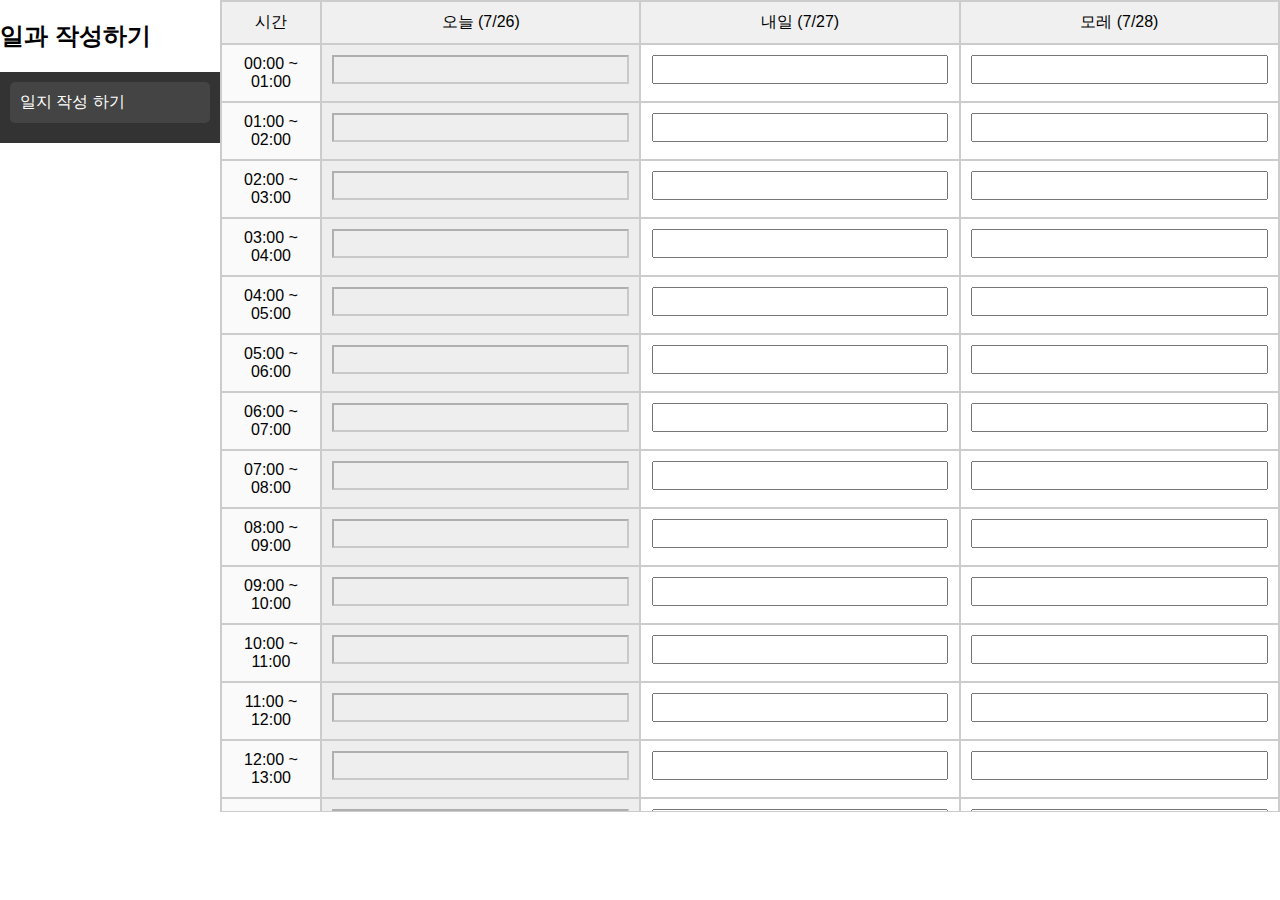
<file: index.html>
<!--index.html-->
<!DOCTYPE html>
<html lang="ko">
<head>
  <meta charset="UTF-8" />
  <title>To-Do List</title>
  <link rel="stylesheet" href="style.css" />
</head>
<body>
  <div class="parent">
    <div class="children">
      <h2>일과 작성하기</h2>
      <nav>
          <ul>
              <li><a href="C:\Users\whtjr\OneDrive\바탕 화면\website\index2.html">일지 작성 하기</a></li>
          </ul>
      </nav>
    </div>
    
    <div class="container">
      <div class="header"></div>
      <div class="body"></div>
    </div>
  </div>

  <!-- 입력 패널 -->
  <div id="input-panel">
    <p id="panel-info">시간대:</p>
    <textarea id="panel-input" rows="5" cols="30"></textarea><br>
    <button id="panel-save">저장</button>
    <button id="panel-cancel">취소</button>
  </div>

  <script src="script.js"></script>
</body>
</html>
<!--업로드 확인 용-->
</file>
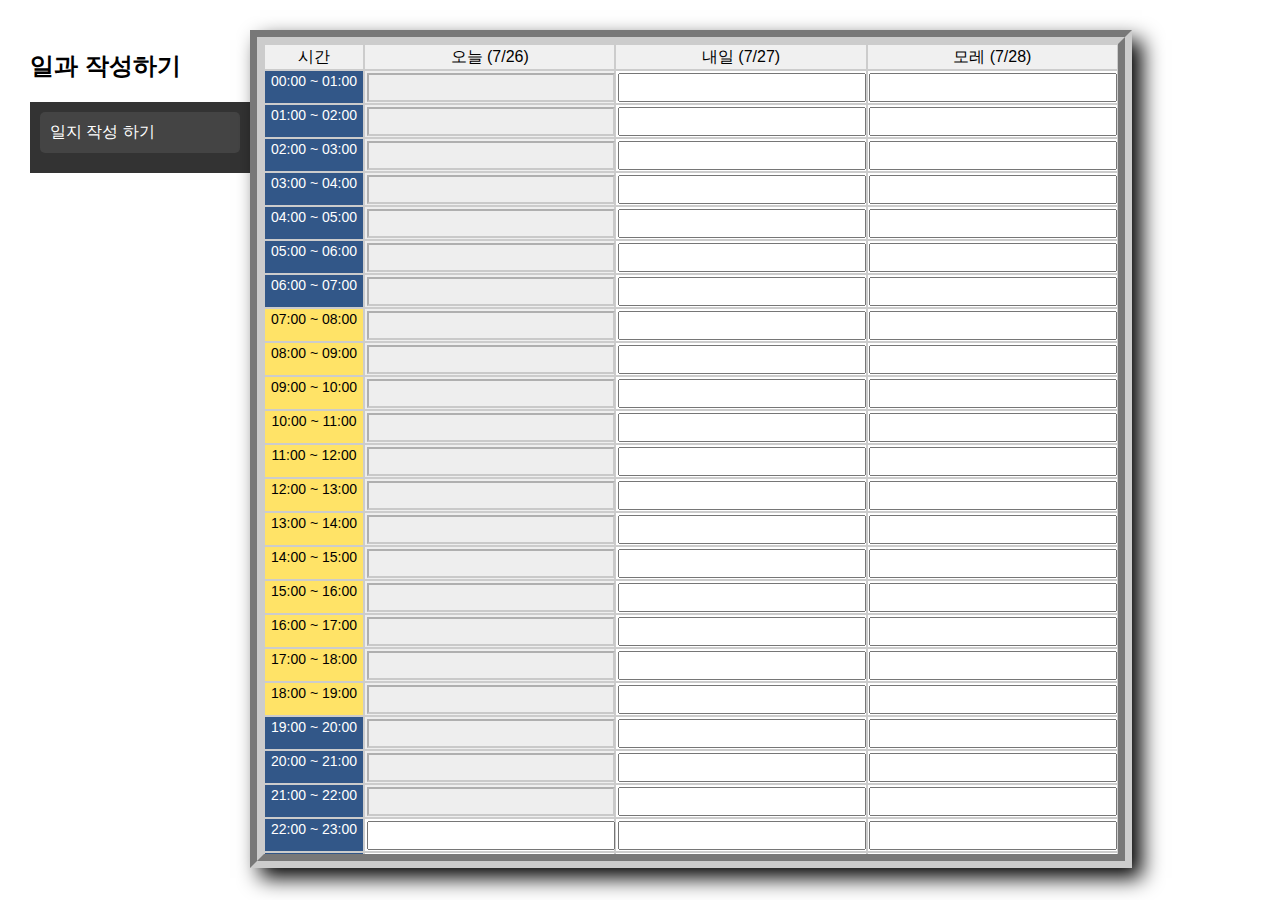
<file: v2/index.html>
<!--index.html-->
<!DOCTYPE html>
<html lang="ko">
<head>
  <meta charset="UTF-8" />
  <title>To-Do List</title>
  <link rel="stylesheet" href="style.css" />



</head>
<body>
  <div class="parent">
    <div class="children">
      <h2>일과 작성하기</h2>
      <nav>
          <ul>
              <li><a href="./index2.html">일지 작성 하기</a></li>
          </ul>
      </nav>
    </div>
    <div class="container">
      <div class="header"></div>
      <div class="body"></div>
    </div>
  </div>
  <div id="input-panel">
    <button id="panel-close" title="닫기">X</button>
    <p id="panel-info">시간대:</p>
    <textarea id="panel-input" rows="5" cols="30"></textarea><br>
    <button id="panel-save">저장</button>
  </div>

  <!--<script src="script.js"></script>-->
  <script>
// 날짜 문자열 생성 (yyyy-mm-dd 형식)
function getDateString(offset = 0) {
  const date = new Date();
  date.setDate(date.getDate() + offset);
  return date.toISOString().split("T")[0];
}

// 라벨용 날짜 포맷 (mm/dd)
function getFormattedLabel(offset) {
  const date = new Date();
  date.setDate(date.getDate() + offset);
  return `${date.getMonth() + 1}/${date.getDate()}`;
}

// 로컬 스토리지에서 데이터 로드 및 날짜 이동 처리 (날짜 기준 비교)
function loadData() {
  const defaultSchedule = {
    lastAccessDate: getDateString(), // 시각 없이 날짜만 저장
    schedule: {
      today: Array(24).fill(""),
      tomorrow: Array(24).fill(""),
      dayAfterTomorrow: Array(24).fill("")
    }
  };

  let data = JSON.parse(localStorage.getItem("todoData")) || defaultSchedule;

  const lastDateStr = data.lastAccessDate;
  const nowDateStr = getDateString();

  const lastDate = new Date(lastDateStr);
  const nowDate = new Date(nowDateStr);

  const diffDays = Math.floor((nowDate - lastDate) / (1000 * 60 * 60 * 24));

  if (diffDays >= 1) {
    if (diffDays === 1) {
      // 하루 지남
      data.schedule.today = data.schedule.tomorrow;
      data.schedule.tomorrow = data.schedule.dayAfterTomorrow;
      data.schedule.dayAfterTomorrow = Array(24).fill("");
    } else {
      // 이틀 이상 지남
      data.schedule.today = Array(24).fill("");
      data.schedule.tomorrow = Array(24).fill("");
      data.schedule.dayAfterTomorrow = Array(24).fill("");
    }

    data.lastAccessDate = nowDateStr;
    localStorage.setItem("todoData", JSON.stringify(data));
  }

  return data;
}

// 데이터 저장
function saveData(data) {
  localStorage.setItem("todoData", JSON.stringify(data));
}

// 화면 생성
function generateSchedule() {
  const header = document.querySelector(".header");
  const body = document.querySelector(".body");
  header.innerHTML = "";
  body.innerHTML = "";

  const data = loadData();
  const now = new Date();
  const currentTotalMinutes = now.getHours() * 60 + now.getMinutes();

  // 헤더 구성
  const timeHeader = document.createElement("div");
  timeHeader.className = "cell";
  timeHeader.textContent = "시간";
  header.appendChild(timeHeader);

  ["오늘", "내일", "모레"].forEach((label, i) => {
    const dateStr = getFormattedLabel(i);
    const dayCell = document.createElement("div");
    dayCell.className = "cell";
    dayCell.textContent = `${label} (${dateStr})`;
    header.appendChild(dayCell);
  });

  const keys = ["today", "tomorrow", "dayAfterTomorrow"];

  for (let hour = 0; hour < 24; hour++) {
    const row = document.createElement("div");
    row.className = "row";


    // 시간 셀 생성
    const timeCell = document.createElement("div");
    timeCell.className = "cell time-cell";
    timeCell.textContent = `${String(hour).padStart(2, "0")}:00 ~ ${String((hour + 1) % 24).padStart(2, "0")}:00`;

    // ⬇⬇⬇ 시간대에 따른 배경 색상 적용 시작 ⬇⬇⬇

    // 00시 ~ 06시 또는 19시 ~ 23시는 어두운 배경 (검은색)
    if (hour <= 6 || hour >= 19) {
      timeCell.style.backgroundColor = "rgb(50, 87, 136)";     // 배경: 검정
      timeCell.style.color = "white";               // 글자색: 흰색
    }
    // 07시 ~ 18시는 밝은 배경
    else {
      timeCell.style.backgroundColor = "rgb(255, 227, 103)";   // 배경: 주광
      timeCell.style.color = "black";               // 글자색: 검정
    }

    // ⬆⬆⬆ 시간대에 따른 배경 색상 적용 끝 ⬆⬆⬆





    row.appendChild(timeCell);

    keys.forEach((key, index) => {
      const inputWrapper = document.createElement("div");
      inputWrapper.className = "cell input-cell";

      const input = document.createElement("input");
      input.type = "text";
      input.value = data.schedule[key][hour] || "";

      const endHourMinutes = (hour + 1) * 60;
      if (key === "today" && currentTotalMinutes >= endHourMinutes) {
        inputWrapper.classList.add("past-cell");
        input.disabled = true;
      }

      input.addEventListener("input", () => {
        data.schedule[key][hour] = input.value;
        saveData(data);
      });

      input.addEventListener("dblclick", () => {
        const data = loadData();
        selectedKey = key;
        selectedHour = hour;
        selectedInputElement = input;

        const panel = document.getElementById("input-panel");
        document.getElementById("panel-info").textContent = `시간대: ${key} ${hour}:00 ~ ${(hour + 1) % 24}:00`;
        document.getElementById("panel-input").value = data.schedule[key][hour] || "";
        panel.style.display = "block";
      });

      inputWrapper.appendChild(input);
      row.appendChild(inputWrapper);
    });

    body.appendChild(row);
  }





}

// 입력 패널 관련 변수
let selectedKey = null;
let selectedHour = null;
let selectedInputElement = null;

// 패널 저장 버튼
document.getElementById("panel-save").addEventListener("click", () => {
  const text = document.getElementById("panel-input").value;
  const data = loadData();

  data.schedule[selectedKey][selectedHour] = text;
  saveData(data);
  selectedInputElement.value = text;

  document.getElementById("input-panel").style.display = "none";
});

// 패널 취소 버튼
//document.getElementById("panel-cancel").addEventListener("click", () => {
  //document.getElementById("input-panel").style.display = "none";
//});

// 페이지 로드시 처리
document.addEventListener("DOMContentLoaded", () => {
  loadData();
  generateSchedule();
});



const panel = document.getElementById("input-panel");

let isDragging = false;
let offsetX, offsetY;

panel.style.position = "absolute";

panel.addEventListener("mousedown", (e) => {
  isDragging = true;
  offsetX = e.clientX - panel.getBoundingClientRect().left;
  offsetY = e.clientY - panel.getBoundingClientRect().top;
  panel.style.cursor = "grabbing";
});

document.addEventListener("mousemove", (e) => {
  if (isDragging) {
    panel.style.left = `${e.clientX - offsetX}px`;
    panel.style.top = `${e.clientY - offsetY}px`;
  }
});

document.addEventListener("mouseup", () => {
  isDragging = false;
  panel.style.cursor = "default";
});

document.getElementById("panel-close").addEventListener("click", () => {
  document.getElementById("input-panel").style.display = "none";
});

  </script>




</body>
</html>
<!--업로드 확인 용-->
</file>
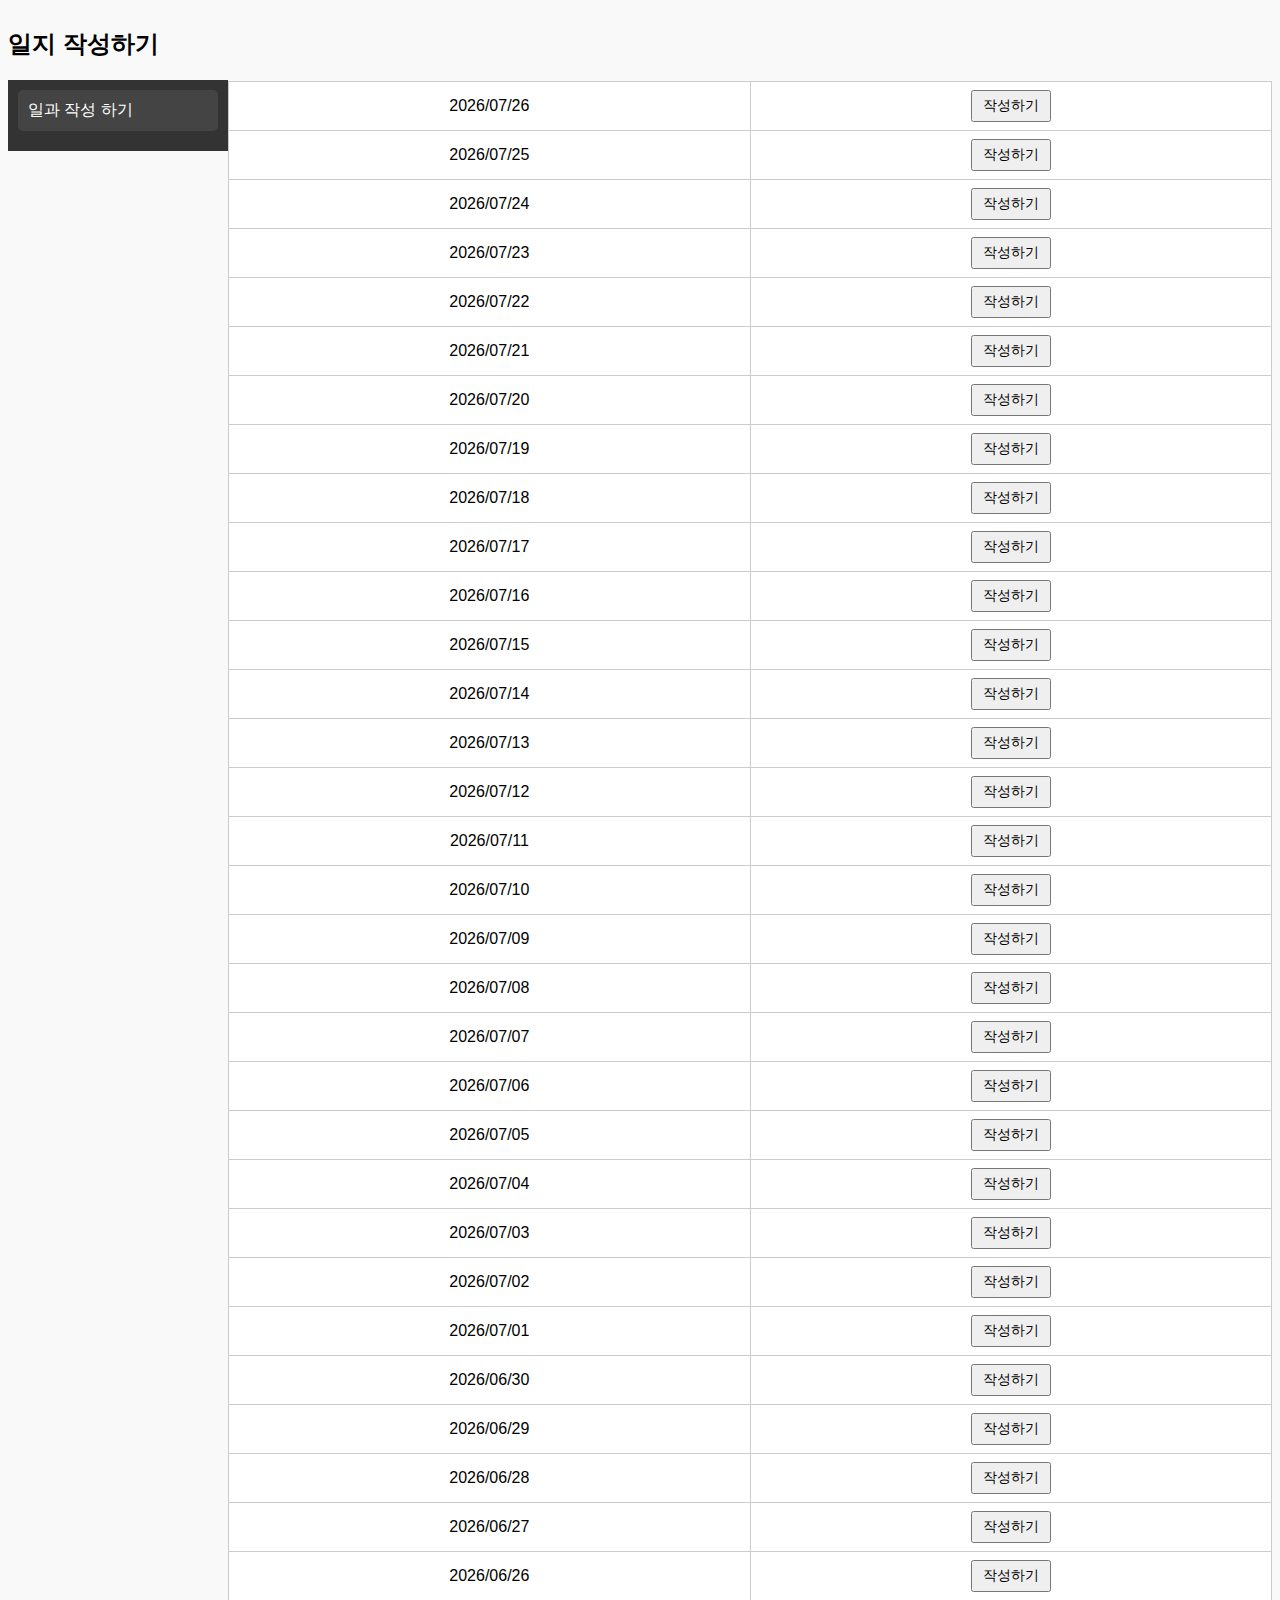
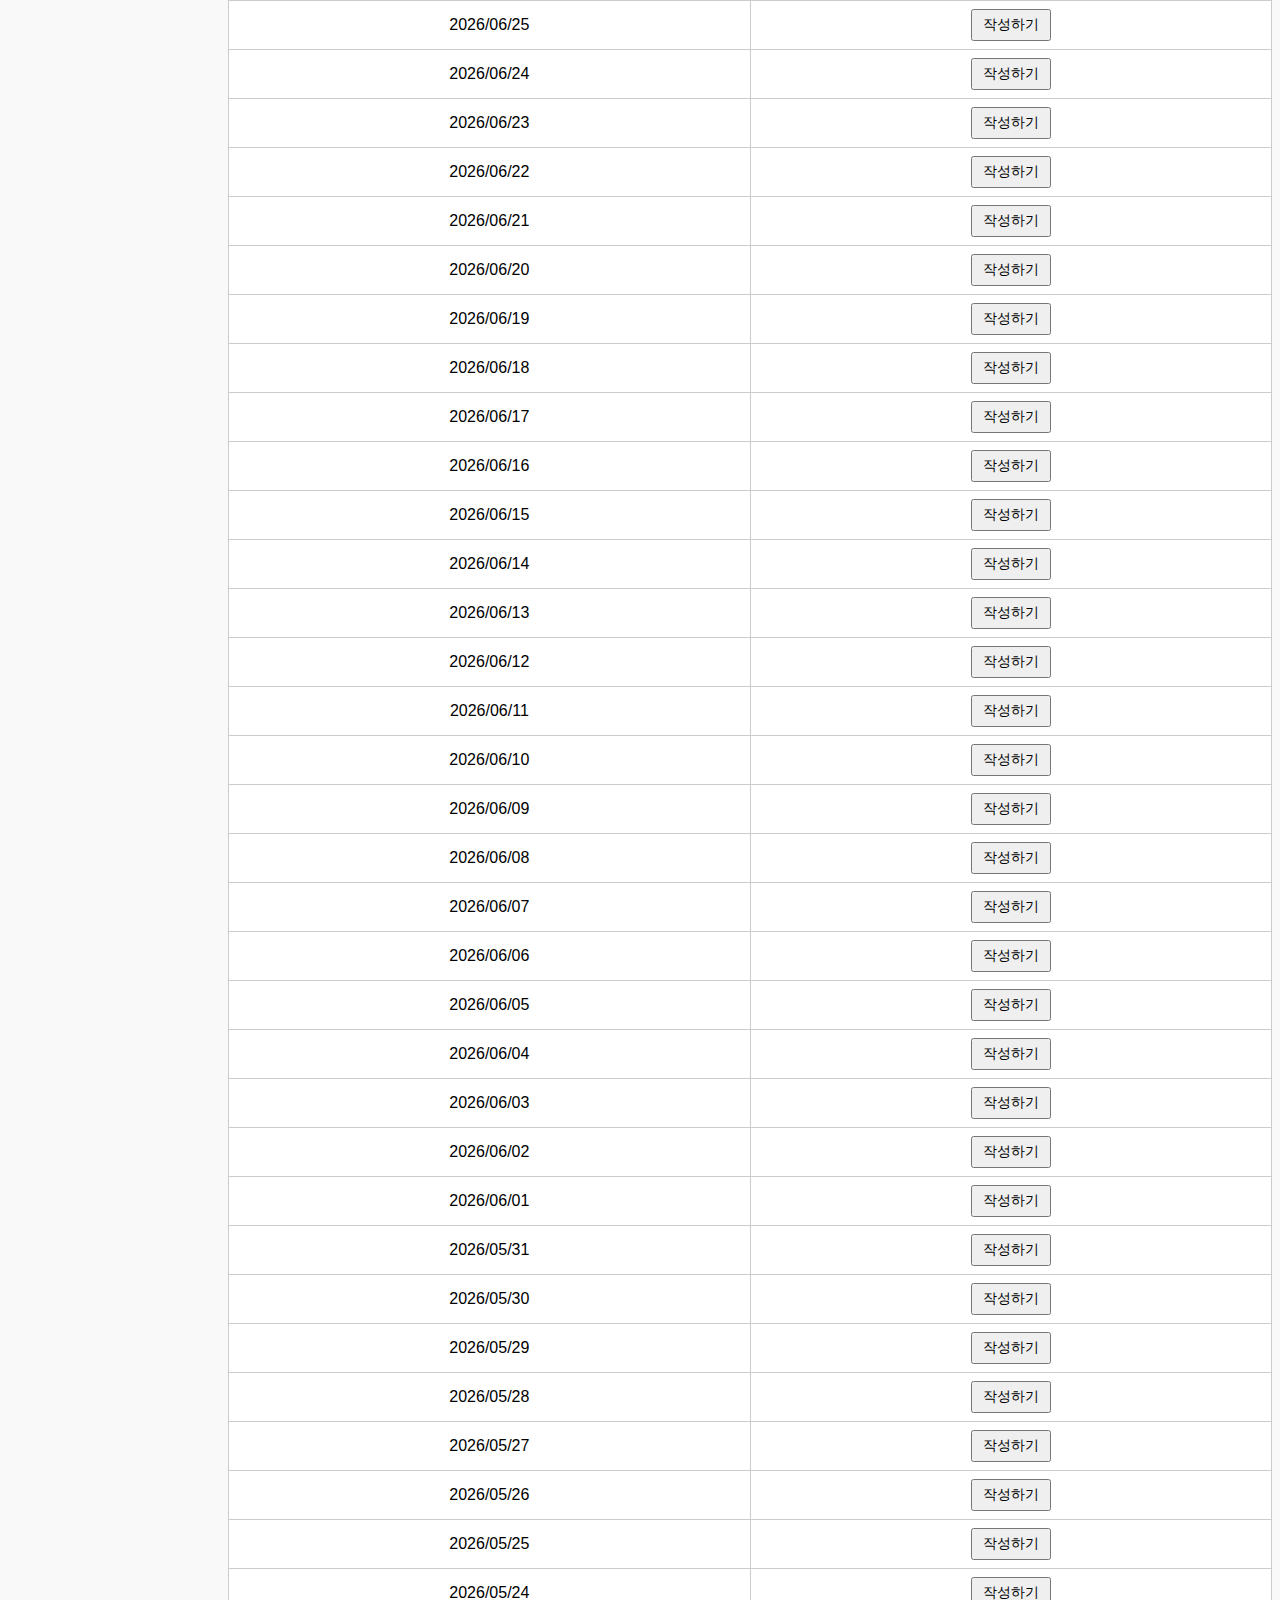
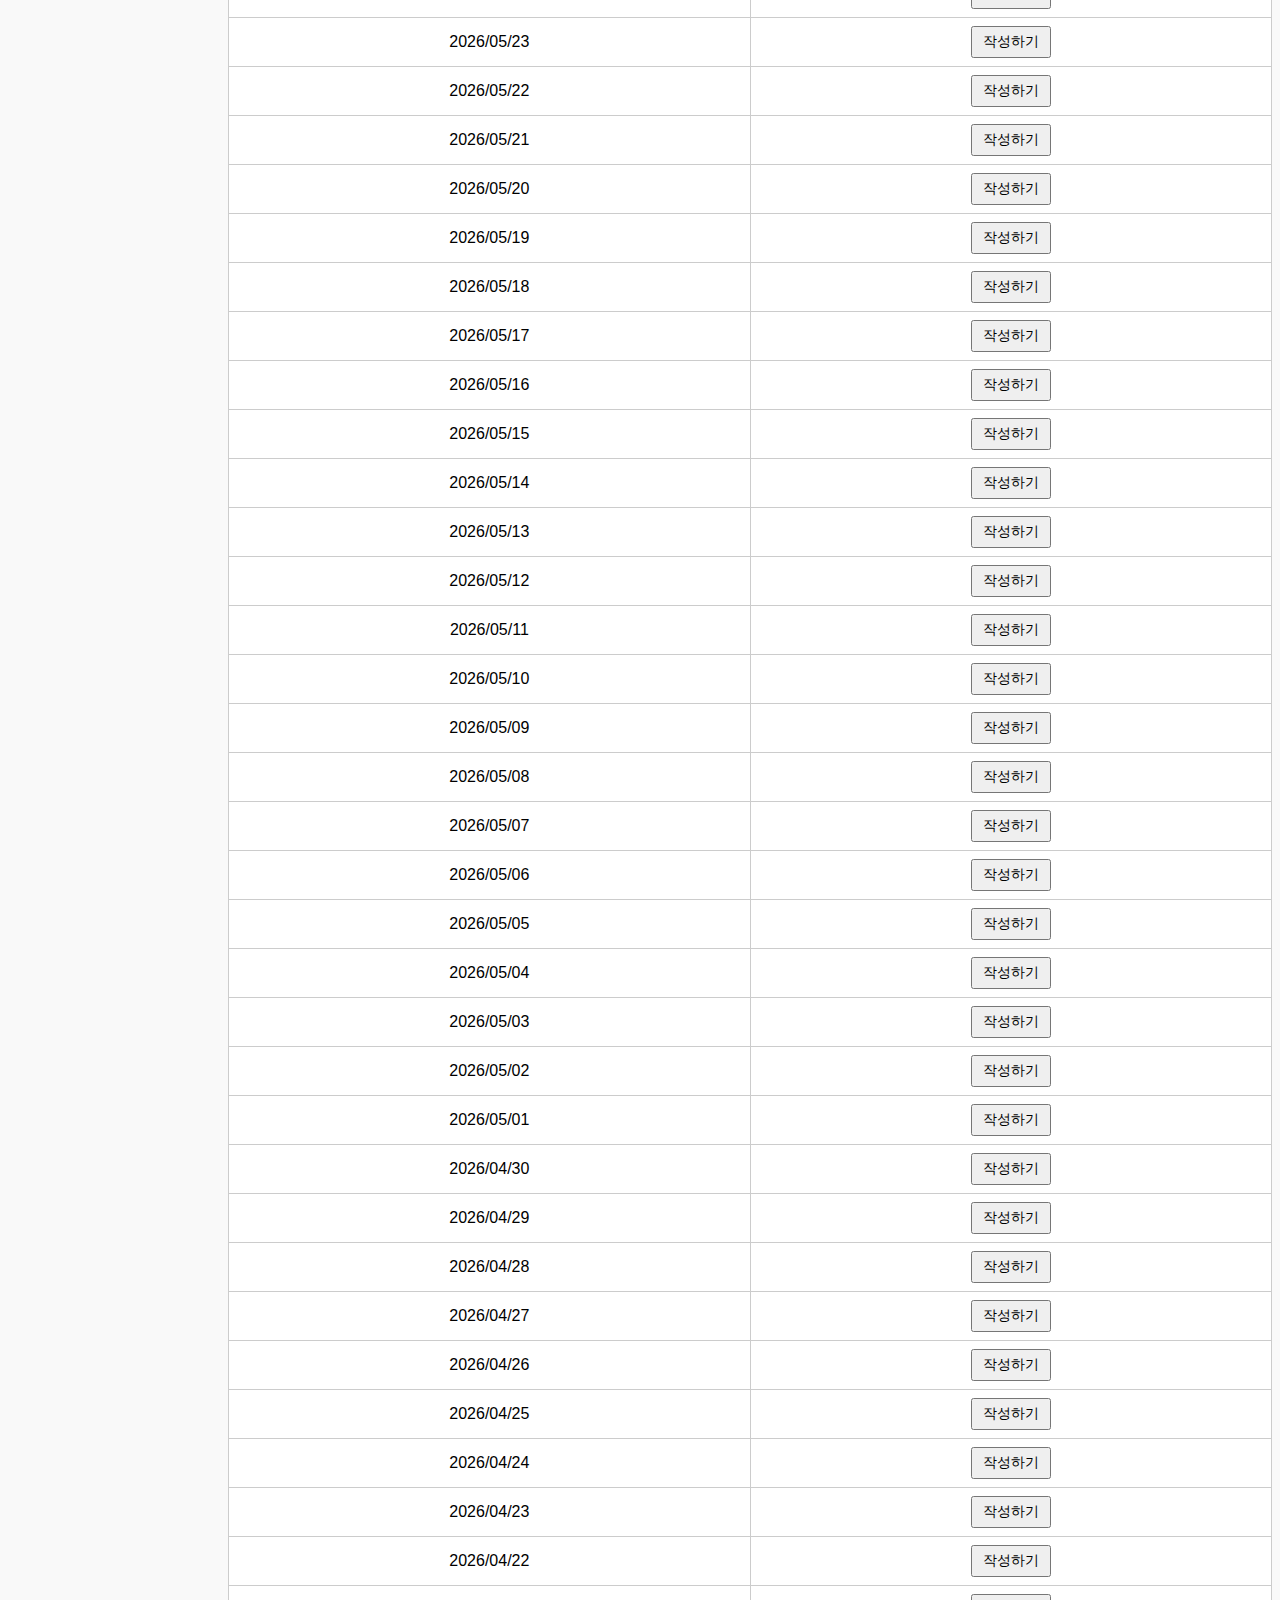
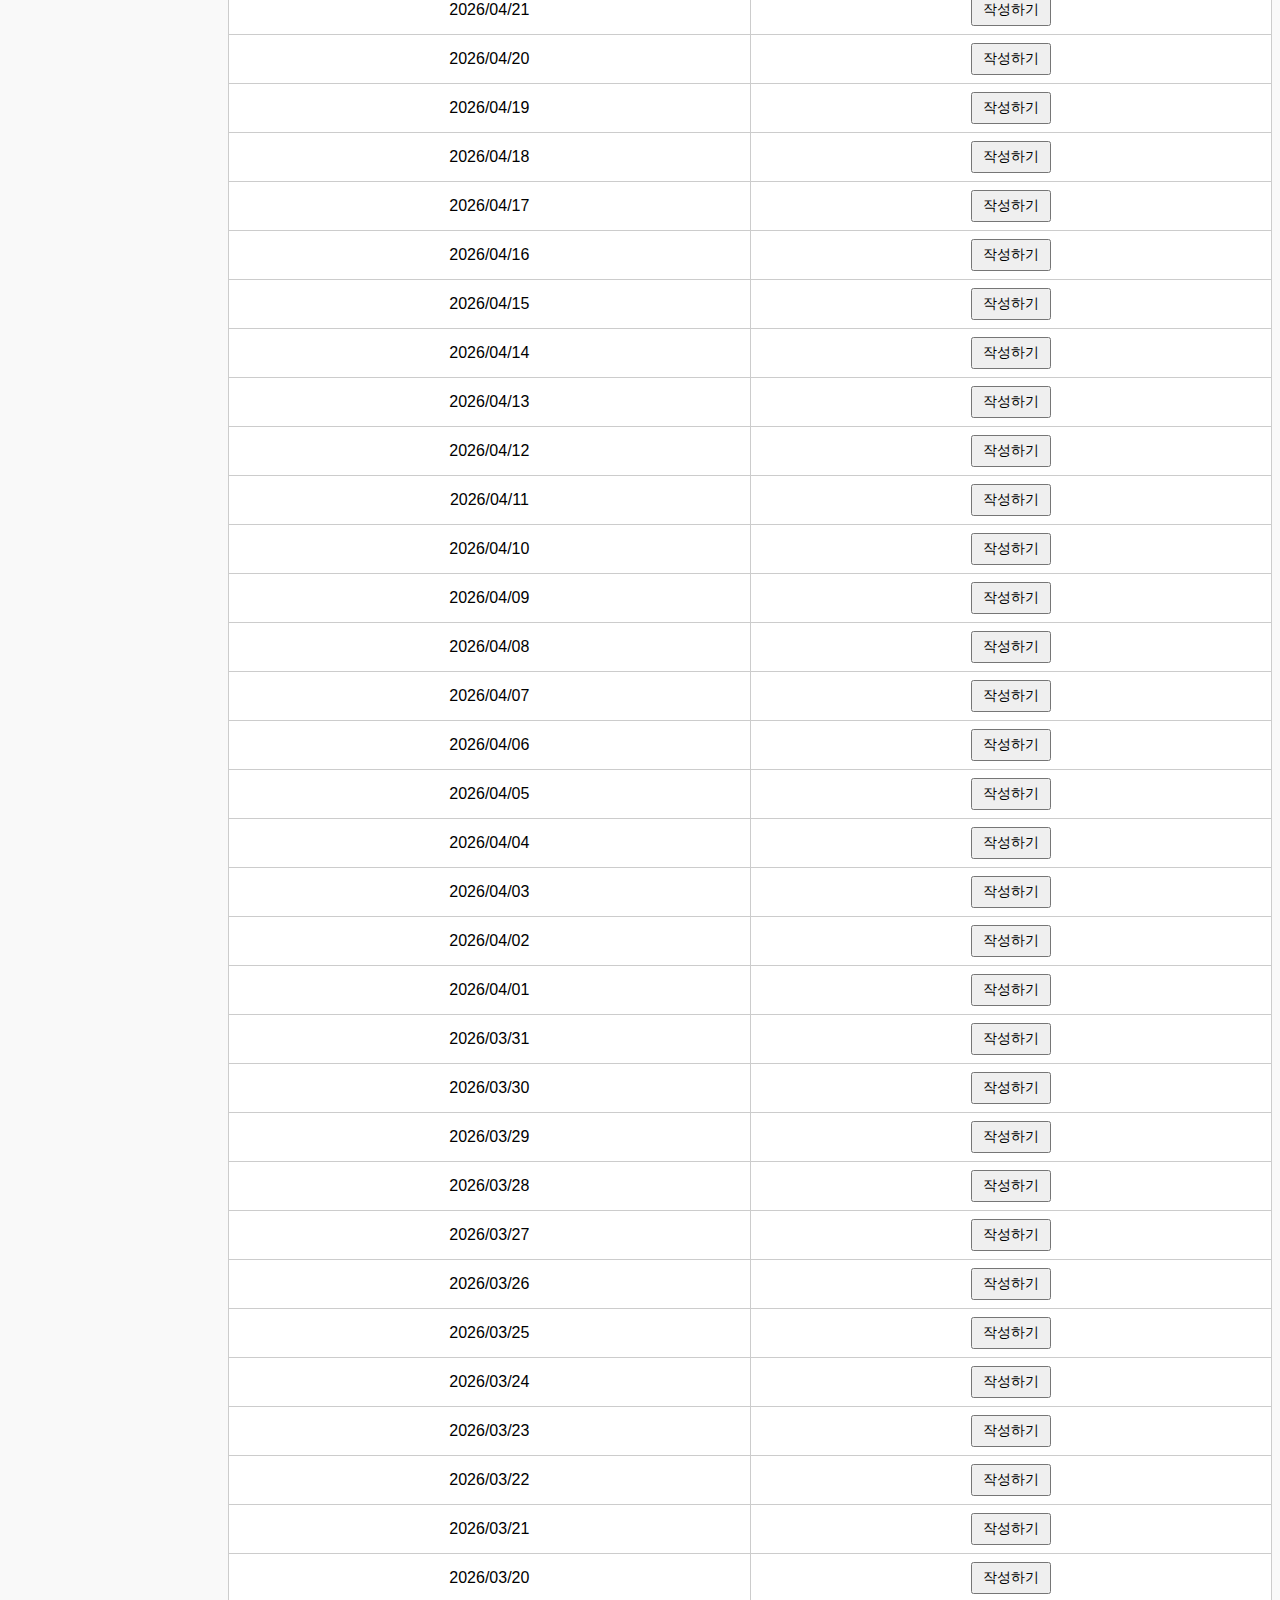
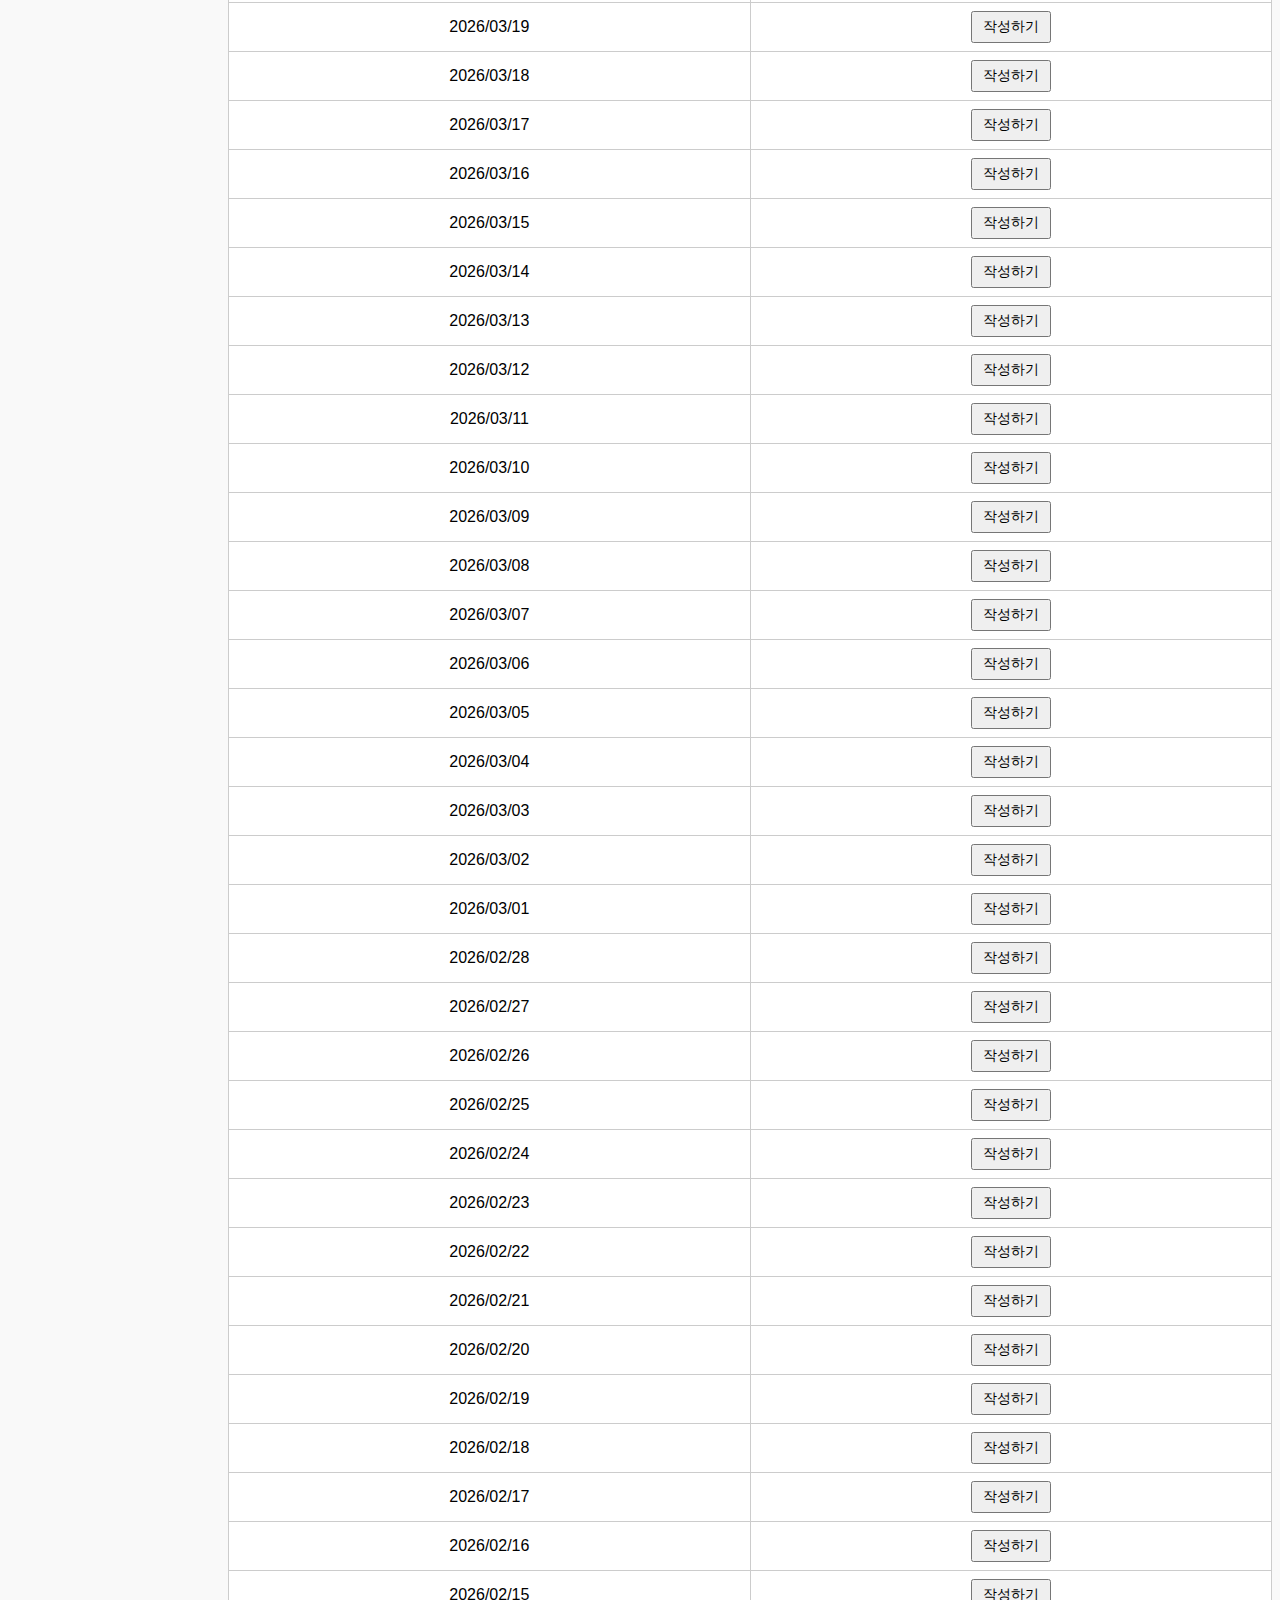
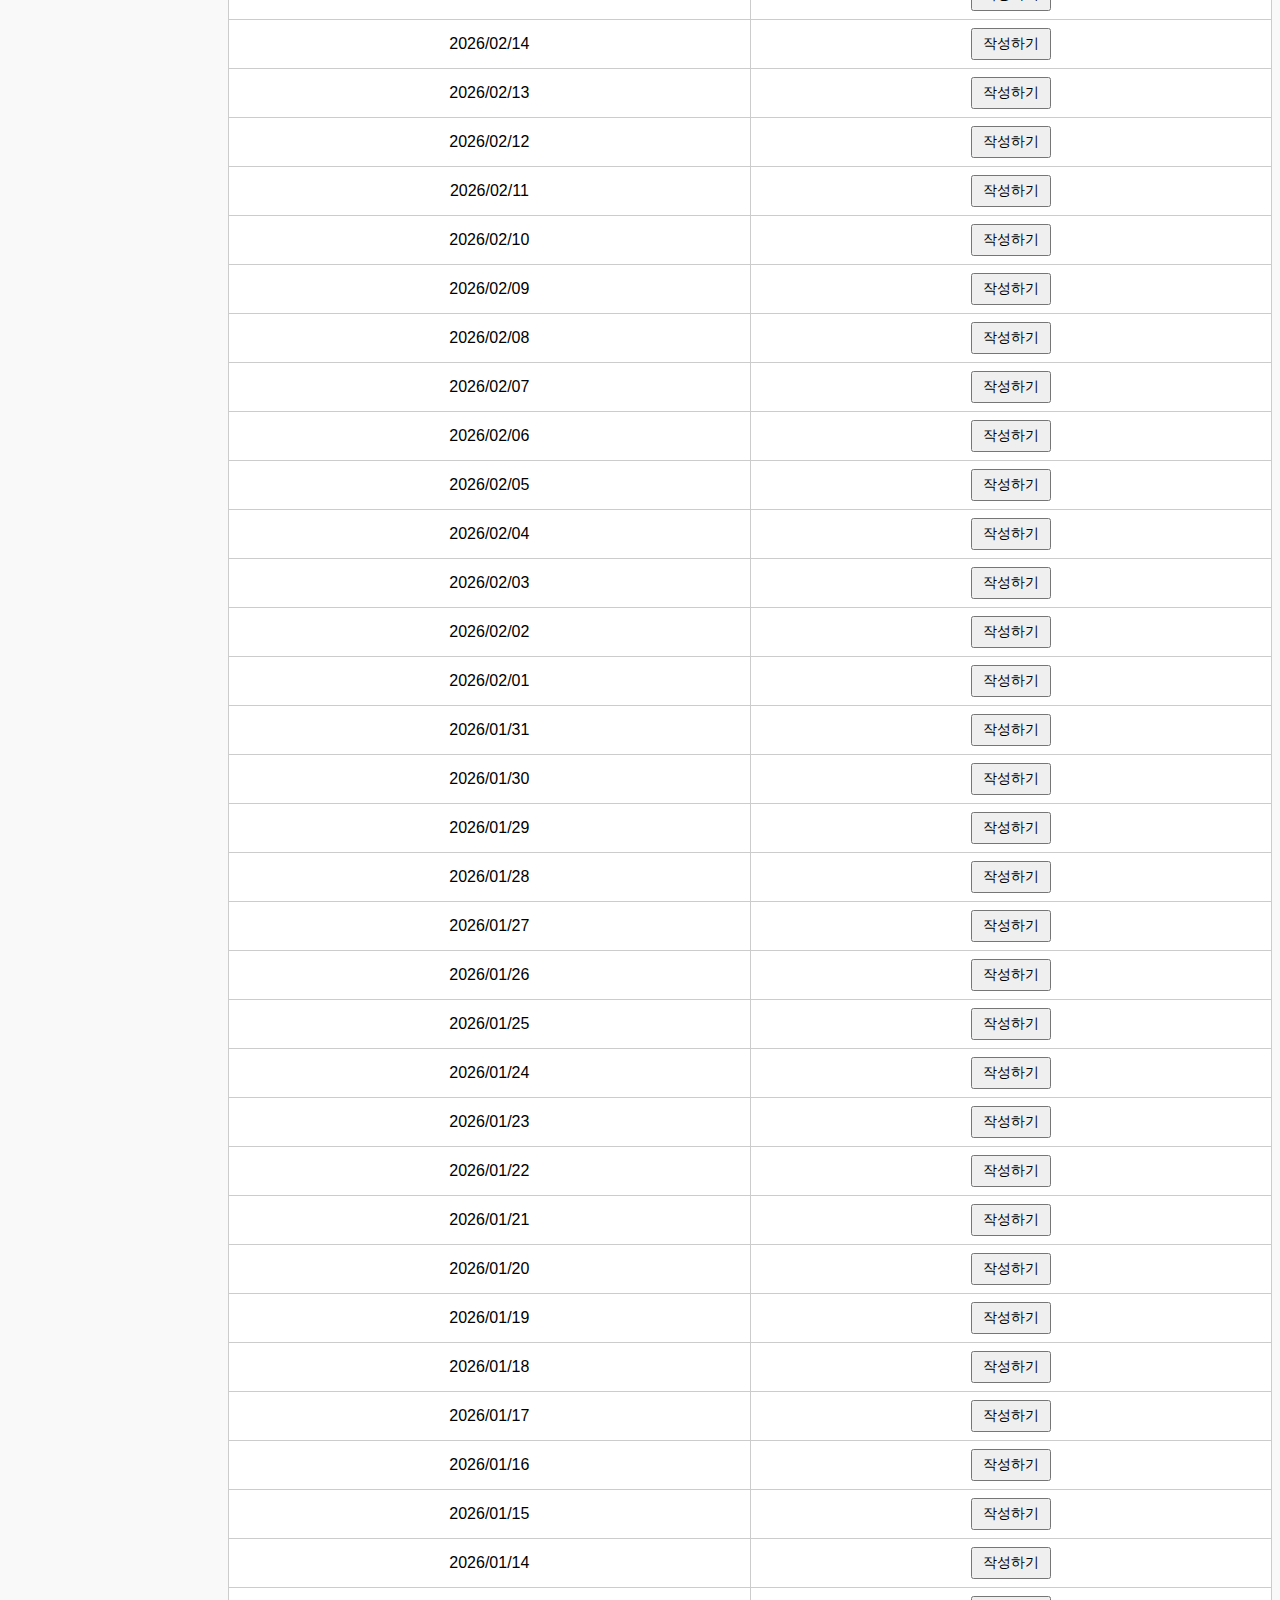
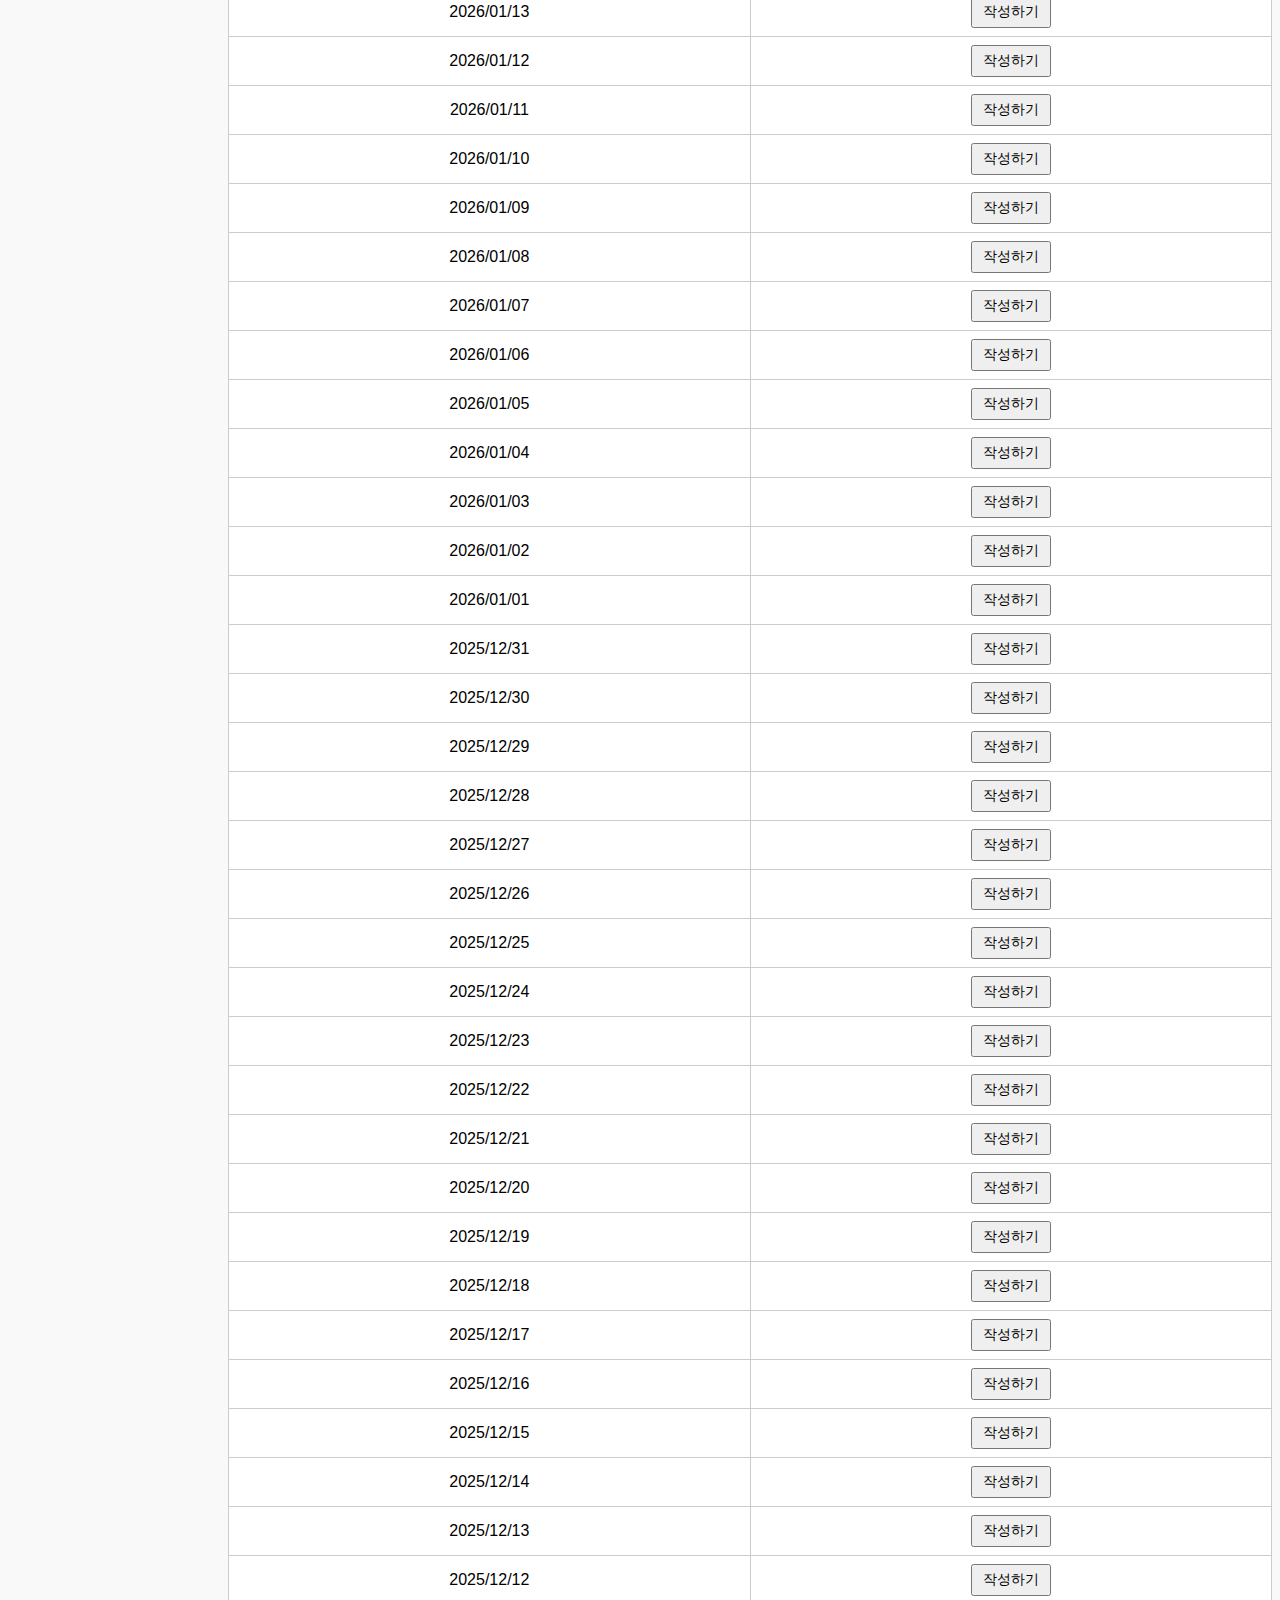
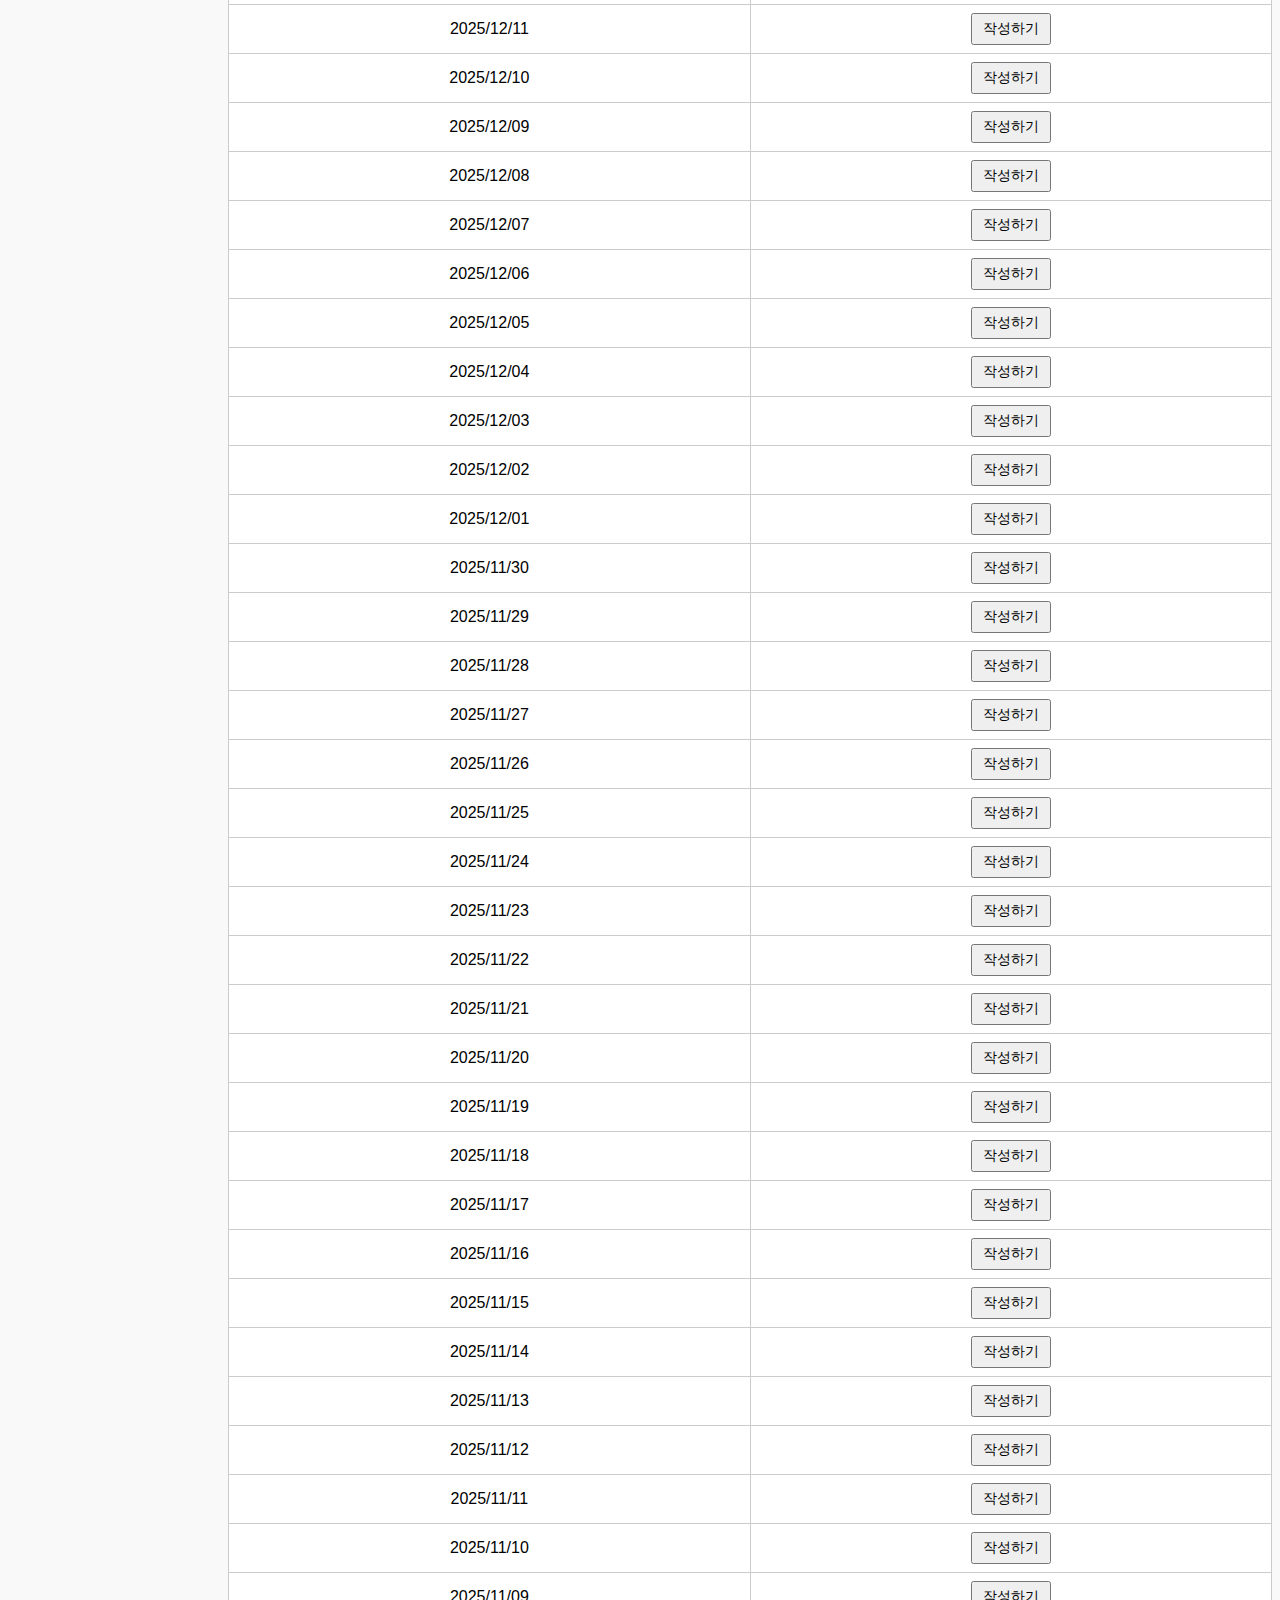
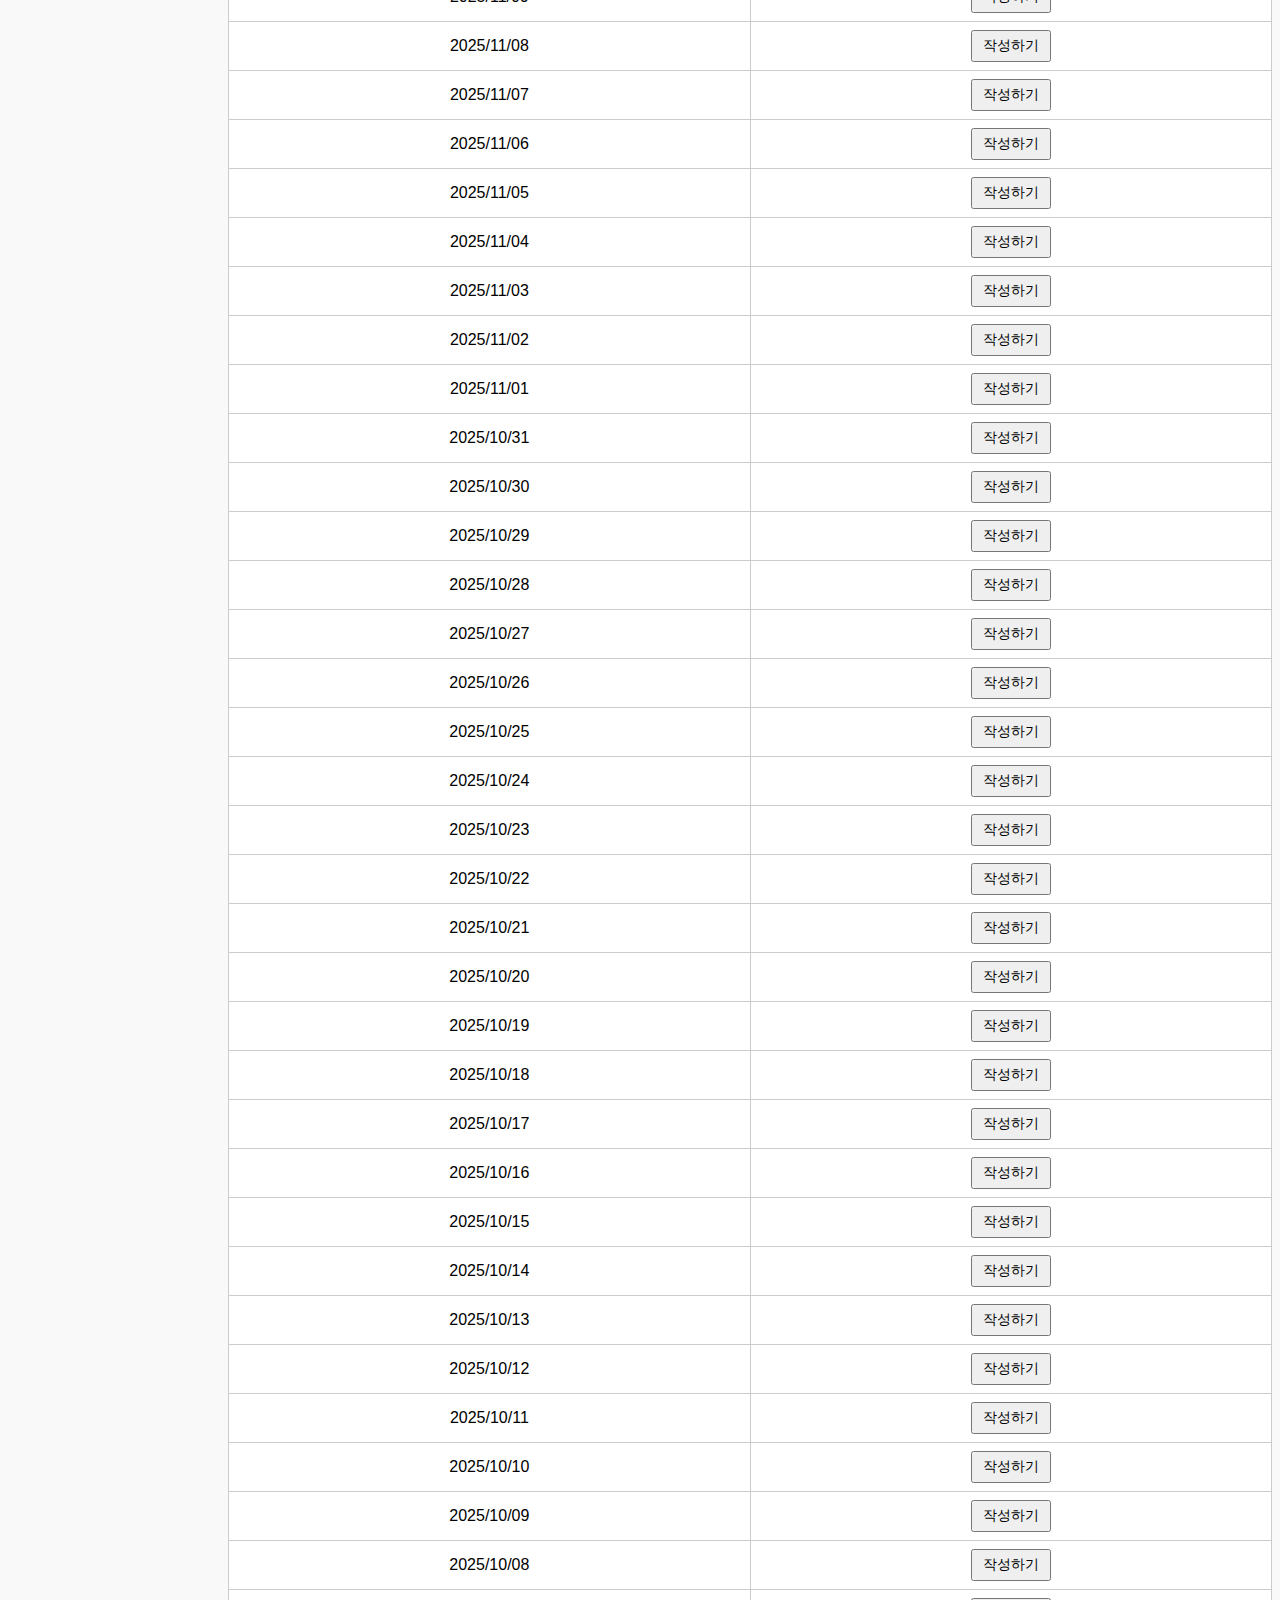
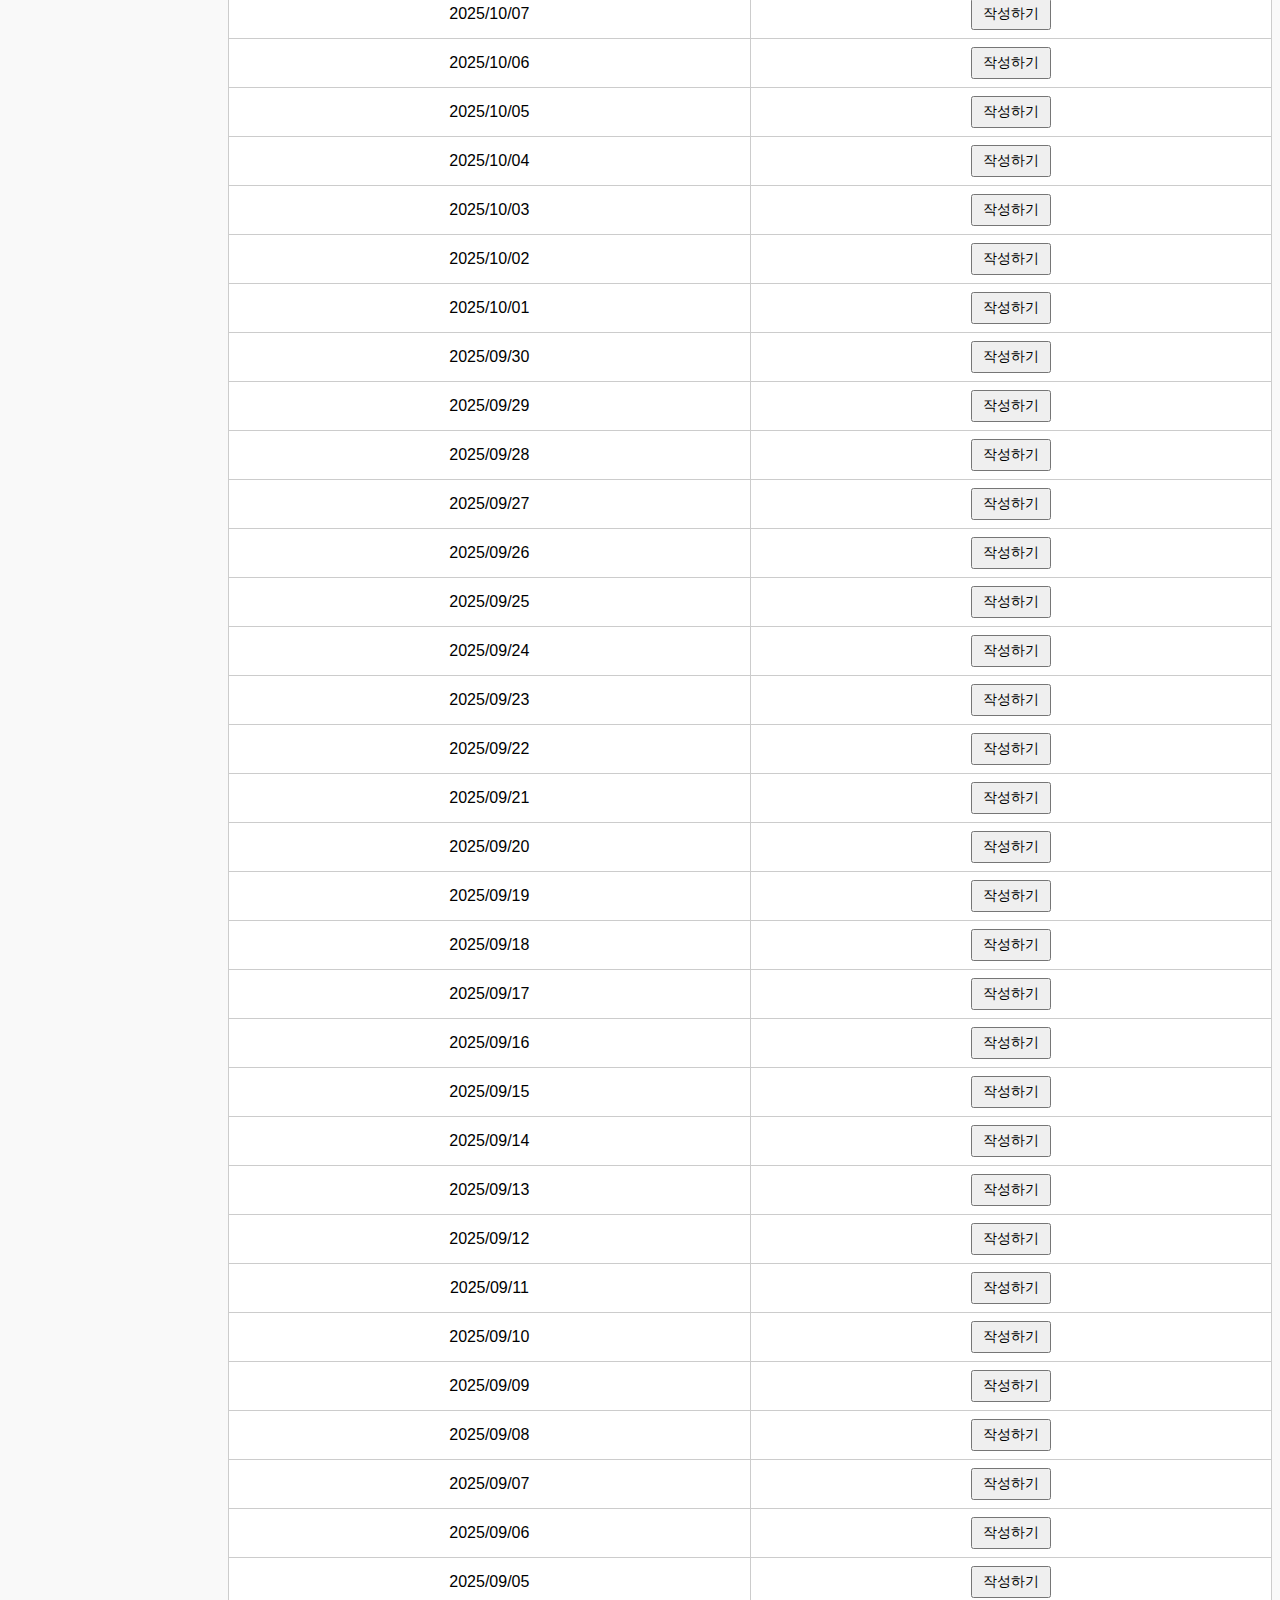
<file: index2.html>
<!--index2.html-->
<!DOCTYPE html>
<html lang="ko">
<head>
  <meta charset="UTF-8">
  <title>다이어리 목록</title>
  <link rel="stylesheet" href="style2.css">
</head>
<body>
  <div class="parent">
    <div class="children">
      <h2>일지 작성하기</h2>
      <nav>
          <ul>
              <li><a href="index.html">일과 작성 하기</a></li>
          </ul>
      </nav>
    </div>

      <table id="diaryTable">
        <!-- 초기 날짜는 JavaScript에서 추가됨 -->
      </table>
  </div>
  

  <!-- 작성 팝업 -->
  <div id="diaryPopup" class="popup">
    <div class="popup-content">
      <p id="diaryDateLabel">날짜:</p>
      <textarea id="diaryContent" rows="6" cols="40"></textarea><br>
      <button onclick="saveDiary()">저장</button>
      <button onclick="closePopup()">취소</button>
    </div>
  </div>

  <script src="script2.js"></script>
</body>
</html>
</file>
<file: style.css>
/*style.css*/
.parent{
  display: flex;
}

body {
  font-family: sans-serif;
  margin: 0;
  padding: 0;
}

.container {
  width: 100%;
  height: 90vh;
  overflow-y: scroll;
  border: 1px solid #ccc;
}

.header {
  display: grid;
  grid-template-columns: 100px 1fr 1fr 1fr;
  background-color: #f0f0f0;
  position: sticky;
  top: 0;
  z-index: 1;
}

.cell {
  padding: 10px;
  border: 1px solid #ccc;
  text-align: center;
}

.body {
  display: grid;
  grid-template-columns: 100px 1fr 1fr 1fr;
}

.row {
  display: contents;
}

.time-cell {
  background-color: #fafafa;
}

.input-cell input {
  width: 95%;
  padding: 5px;
}

/* 입력 비활성화 스타일 */
.past-cell input {
  background-color: #eee;
  pointer-events: none;
}
/* 입력 칸 스타일(textarea) */
#panel-input {
  width: 350px;
  height: 150px;
  font-size: 14px;
}

/* 입력 패널 스타일 */
#input-panel {
  display: none;
  position: fixed;
  left: 20px;
  top: 20px;
  background: white;
  border: 1px solid #ccc;
  padding: 15px;
  z-index: 100;
  box-shadow: 2px 2px 8px rgba(0,0,0,0.2);
}

.display-text {
  display: block;
  padding: 4px 6px;
  border-radius: 6px;
  background-color: #fff;
  transition: background 0.3s;
}

.display-text:hover {
  background-color: #f0f0f0;
}

.past-cell {
  background-color: #eee;
}

nav {
  width: 200px; /* 네비게이션 바 너비 */
  background-color: #333;
  padding: 10px;
}

nav ul {
  list-style: none;
  padding: 0;
  margin: 0;
}

nav li {
  margin-bottom: 10px; /* 메뉴 간격 */
}

nav a {
  color: white;
  text-decoration: none;
  display: block; /* 세로 정렬 */
  padding: 10px;
  background-color: #444;
  border-radius: 5px; /* 둥근 모서리 */
}

nav a:hover {
  background-color: #555; /* 마우스 올릴 때 배경색 변경 */
}
</file>
<file: v2/style.css>
/*style.css*/
.parent{
  display: flex;
  margin: 30px;
  
}

body {
  font-family: sans-serif;
  margin: 0;
  padding: 0;
}

.container {
  width: 70%;
  height: 90vh;
  overflow-y: scroll;
  border: 14px groove #ccc;
  box-shadow: 10px 10px 20px 0px rgb(0, 0, 0);
}

.header {
  display: grid;
  grid-template-columns: 100px 1fr 1fr 1fr;
  background-color: #f0f0f0;
  position: sticky;
  top: 0;
  z-index: 1;
}

.cell {

  padding: 1.5px;
  border: 1px solid #ccc;
  text-align: center;
}

.body {
  display: grid;
  grid-template-columns: 100px 1fr 1fr 1fr;
}

.row {
  display: contents;
}

.time-cell {
  font-size: 14px;
}

.time-cell:nth-child(-n+5){
  background: rgb(50, 87, 136);
  color:white;
}

.time-cell:nth-child(6){
  background: rgb(230, 201, 72);
  color:white;
}


.input-cell input {
  width: 95%;
  padding: 5px;
}

/* 입력 비활성화 스타일 */
.past-cell input {
  background-color: #eee;
  pointer-events: none;
}
/* 입력 칸 스타일(textarea) */
#panel-input {
  width: 350px;
  height: 150px;
  font-size: 14px;
}

/* 입력 패널 스타일 */
#input-panel {
  display: none;
  position: fixed;
  left: 20px;
  top: 20px;
  background: white;
  
  padding: 15px;
  z-index: 100;
  
  border: 14px groove #ccc;
  box-shadow: 10px 10px 20px 0px rgb(0, 0, 0);
}

.display-text {
  display: block;
  padding: 4px 6px;
  border-radius: 6px;
  background-color: #fff;
  transition: background 0.3s;
}

.display-text:hover {
  background-color: #f0f0f0;
}

.past-cell {
  background-color: #eee;
}

nav {
  width: 200px; /* 네비게이션 바 너비 */
  background-color: #333;
  padding: 10px;
}

nav ul {
  list-style: none;
  padding: 0;
  margin: 0;
}

nav li {
  margin-bottom: 10px; /* 메뉴 간격 */
}

nav a {
  color: white;
  text-decoration: none;
  display: block; /* 세로 정렬 */
  padding: 10px;
  background-color: #444;
  border-radius: 5px; /* 둥근 모서리 */
}

nav a:hover {
  background-color: #555; /* 마우스 올릴 때 배경색 변경 */
}


#panel-close {
  position: absolute;
  top: 6px;
  right: 6px;
  border: none;
  background: transparent;
  font-size: 18px;
  font-weight: bold;
  cursor: pointer;
  line-height: 1;
  padding: 0;
}

#panel-close:hover {
  color: red;
}
</file>
<file: style2.css>
.parent{
  display: flex;
}

body {
  font-family: 'Segoe UI', sans-serif;
  background-color: #f9f9f9;
}

table {
  width: 100%;
  border-collapse: collapse;
  margin-top: 73px;
  background-color: white;
  border: 1px solid #ccc;
}

td {
  border: 1px solid #ccc;
  padding: 8px;
  text-align: center;
}

button {
  padding: 5px 10px;
  font-size: 14px;
  cursor: pointer;
}

/* 팝업 스타일 */
.popup {
  display: none;
  position: fixed;
  top: 20%;
  left: 35%;
  background-color: white;
  border: 1px solid #999;
  box-shadow: 2px 2px 10px rgba(0,0,0,0.3);
  z-index: 1000;
}

.popup-content {
  padding: 15px;
}

.diary-entry {
  margin-bottom: 8px;
  white-space: pre-wrap; /* 줄바꿈 반영 */
  text-align: left;
}

nav {
  width: 200px; /* 네비게이션 바 너비 */
  background-color: #333;
  padding: 10px;
}

nav ul {
  list-style: none;
  padding: 0;
  margin: 0;
}

nav li {
  margin-bottom: 10px; /* 메뉴 간격 */
}

nav a {
  color: white;
  text-decoration: none;
  display: block; /* 세로 정렬 */
  padding: 10px;
  background-color: #444;
  border-radius: 5px; /* 둥근 모서리 */
}

nav a:hover {
  background-color: #555; /* 마우스 올릴 때 배경색 변경 */
}
</file>
